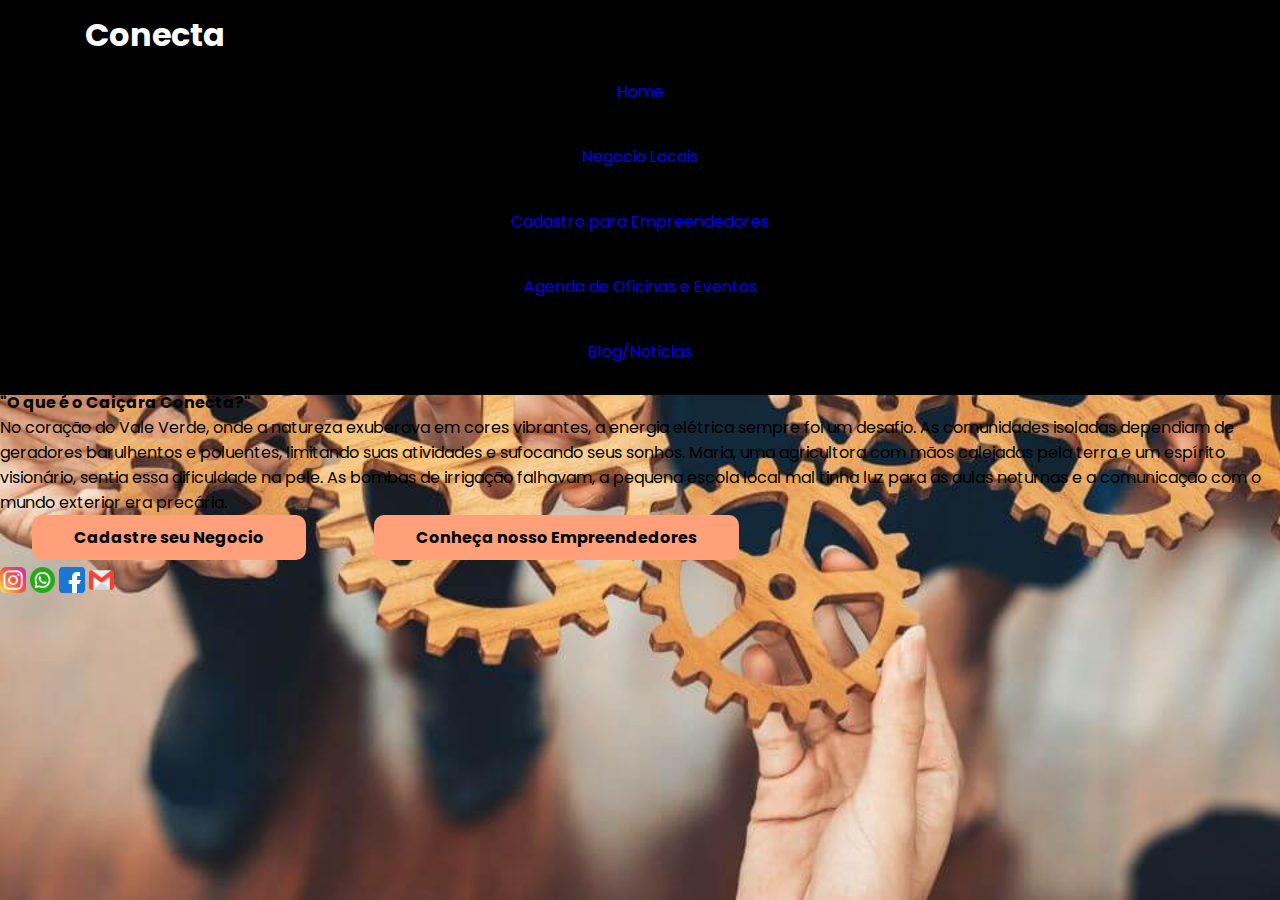
<file: index.html>
<!DOCTYPE html>
<html lang="pt-br">
<head>
    <meta charset="UTF-8">
    <meta name="viewport" content="width=device-width, initial-scale=1.0">
    <title>Caiçara Conecta</title>
    <link rel="stylesheet" href="css/style.css">
</head>
<body>
    <header>
        <div class="logo">
            <h1>Caiçara <span>Conecta</span></h1>
        </div>
        <nav>
            <ul>
                <li class="list-nav"><a href="index.html">Home</a></li>
                <li class="list-nav"><a href="negocio_locais.html">Negocio Locais</a></li>
                <li class="list-nav"><a href="cadastro.html">Cadastro para Empreendedores</a></li>
                <li class="list-nav"><a href="#">Agenda de Oficinas e Eventos</a></li>
                <li class="list-nav"><a href="blog_noticias.html">Blog/Noticias</a></li>
            </ul>
        </nav>
    </header>
    <main class="Home">
        <div class="text-logo">
            <h2>"O que é o Caiçara Conecta?"</h2>
            <p>No coração do Vale Verde, onde a natureza exuberava em cores vibrantes, 
                a energia elétrica sempre foi um desafio. As comunidades isoladas 
                dependiam de geradores barulhentos e poluentes,
                limitando suas atividades e sufocando seus sonhos. Maria, uma agricultora 
                com mãos calejadas pela terra e um espírito visionário, 
                sentia essa dificuldade na pele.
                As bombas de irrigação falhavam, a pequena escola local mal tinha luz para as aulas noturnas e a comunicação 
                com o mundo exterior era precária.</p>
               
            <div class="btn">
                <button class="btn-cadastro"><a href="cadastro.html"><b>Cadastre seu Negocio</b></a></button>
                <button class="btn-cadastro"><a href="negocio_locais.html"><b>Conheça nosso Empreendedores</b></a></button>
            </div>
            <div class="logo-icons">
                <div class="icons-1">
                    <i><img src="imagem/instagram.png" width="2%" alt=""></i>
                    <i><img src="imagem/whatsapp.png" width="2%" alt=""></i>
                    <i><img src="imagem/facebook_733547.png" width="2%" alt=""></i>
                    <i><img src="imagem/gmail_888853.png" width="2%" alt=""></i>
                </div>
            </div>
        </div>
       
    </main>
    
</body>
</html>
</file>
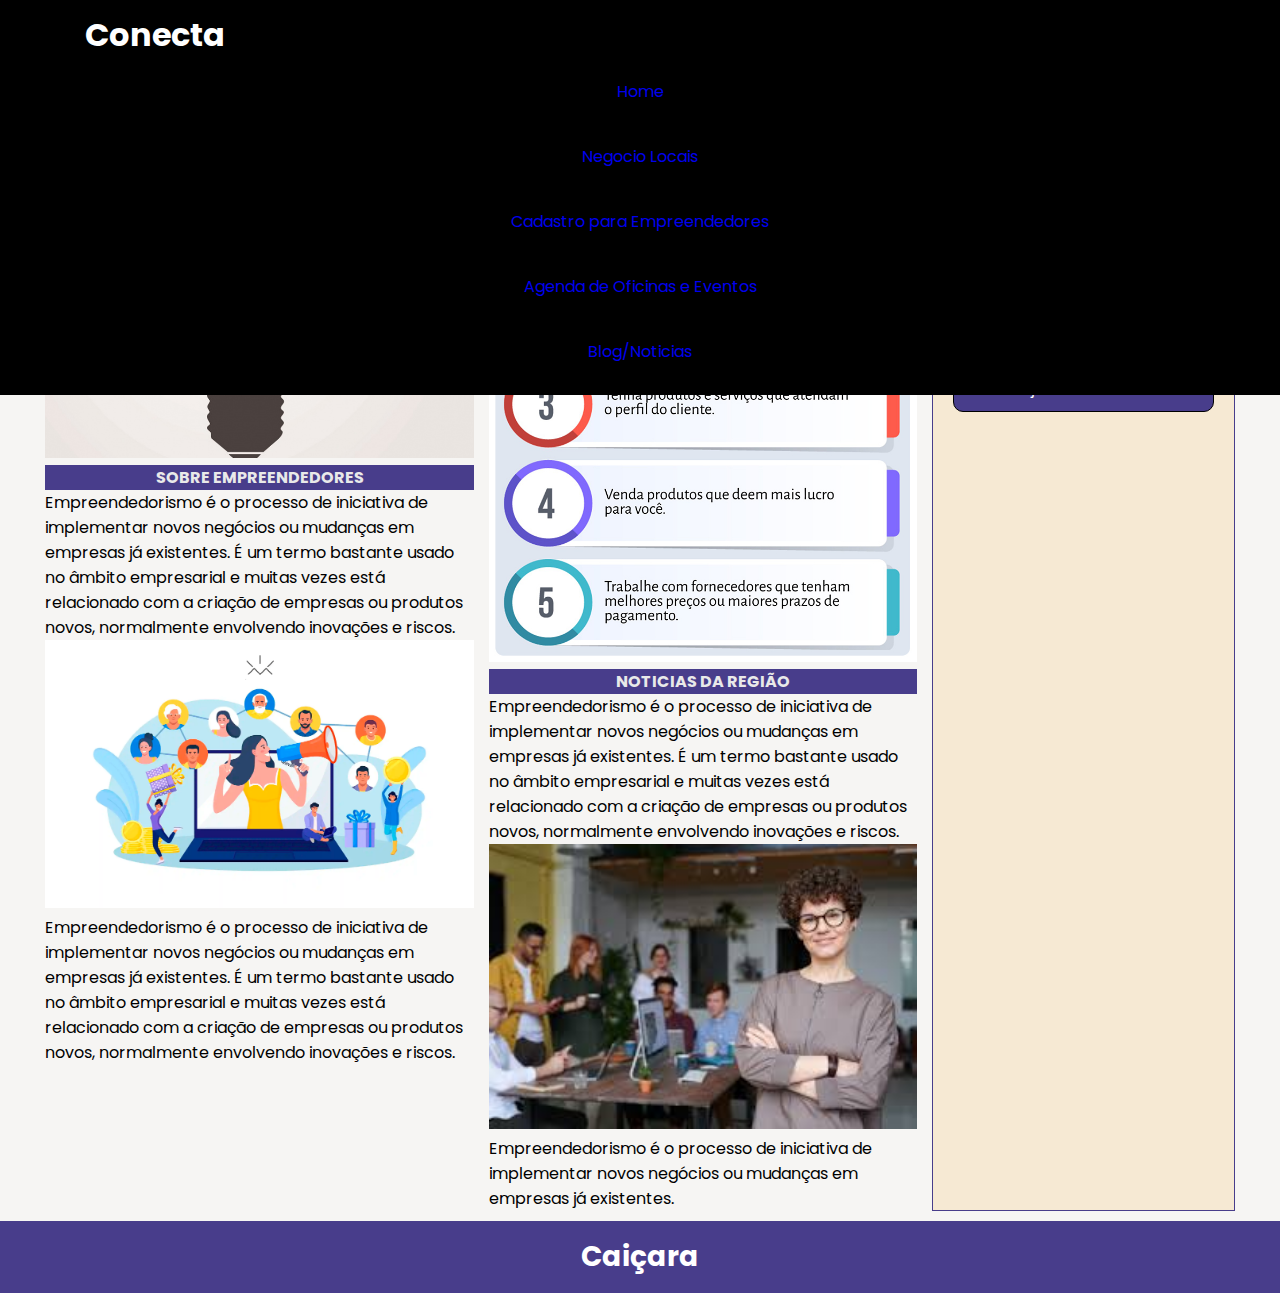
<file: blog_noticias.html>
<!DOCTYPE html>
<html lang="en">
<head>
    <meta charset="UTF-8">
    <meta name="viewport" content="width=device-width, initial-scale=1.0">
    <title>Blog e Noticias</title>
    <link rel="stylesheet" href="css/style.css">
</head>
<body>
    <header>
        <div class="logo">
            <h1>Caiçara <span>Conecta</span></h1>
        </div>
        <nav>
            <ul>
                <li class="list-nav"><a href="index.html">Home</a></li>
                <li class="list-nav"><a href="negocio_locais.html">Negocio Locais</a></li>
                <li class="list-nav"><a href="cadastro.html">Cadastro para Empreendedores</a></li>
                <li class="list-nav"><a href="#">Agenda de Oficinas e Eventos</a></li>
                <li class="list-nav"><a href="blog_noticias.html">Blog/Noticias</a></li>
            </ul>
        </nav>
        </header>
        <main id="blog_noticias">
            
            <div id="primario">
                    <h2>Empreendorimos</h2>
                    <img src="./imagem/atitude-empreendedora.jpg" width="100%" alt="">
                    <h3>Sobre Empreendedores</h3>
                    <p>
                        Empreendedorismo é o processo de iniciativa de implementar novos negócios ou mudanças 
                        em empresas já existentes. É um termo bastante usado no âmbito empresarial e muitas 
                        vezes está relacionado com a criação de empresas ou produtos novos, normalmente envolvendo 
                        inovações e riscos.
                    </p>
                    <img src="./imagem/MAC-28062024-marketing-de-comunidade-blog.webp" width="100%" alt="">
                    <p>
                        Empreendedorismo é o processo de iniciativa de implementar novos negócios ou mudanças 
                        em empresas já existentes. É um termo bastante usado no âmbito empresarial e muitas 
                        vezes está relacionado com a criação de empresas ou produtos novos, normalmente envolvendo 
                        inovações e riscos.
                    </p>
                
            </div>
            <div id="secudario">
                <h2>Dicas de Vendas</h2>
                <img src="./imagem/xinfografico_veja_dicas_basicas_para_aumentar_suas_vendas.jpg.pagespeed.ic.Wq_SHAC4_x.jpg" width="100%" alt="">
                <h3>Noticias da Região</h3>
                <p>
                    Empreendedorismo é o processo de iniciativa de implementar novos negócios ou mudanças 
                    em empresas já existentes. É um termo bastante usado no âmbito empresarial e muitas 
                    vezes está relacionado com a criação de empresas ou produtos novos, normalmente envolvendo 
                    inovações e riscos.
                </p>
                <img src="./imagem/images (4).jpeg" width="100%" alt="">
                <p>
                    Empreendedorismo é o processo de iniciativa de implementar novos negócios ou mudanças 
                    em empresas já existentes. 
                </p>
               
            </div>
            <div id="lateral">
                <h2>Menu</h2>
                <ul>
                    <li><a href="#">Sobre Empreendedores</a></li>
                    <li><a href="#">Noticias da Região</a></li>
                    <li><a href="#">Dica de vendas</a></li>
                    <li><a href="#">Seja um Assinante</a></li>
                </ul>
            </div>
        </main>
        <footer>
            <div class="roda-pe">
                <h2>Caiçara</h2>
            </div>
        </footer>
</body>
</html>
</file>
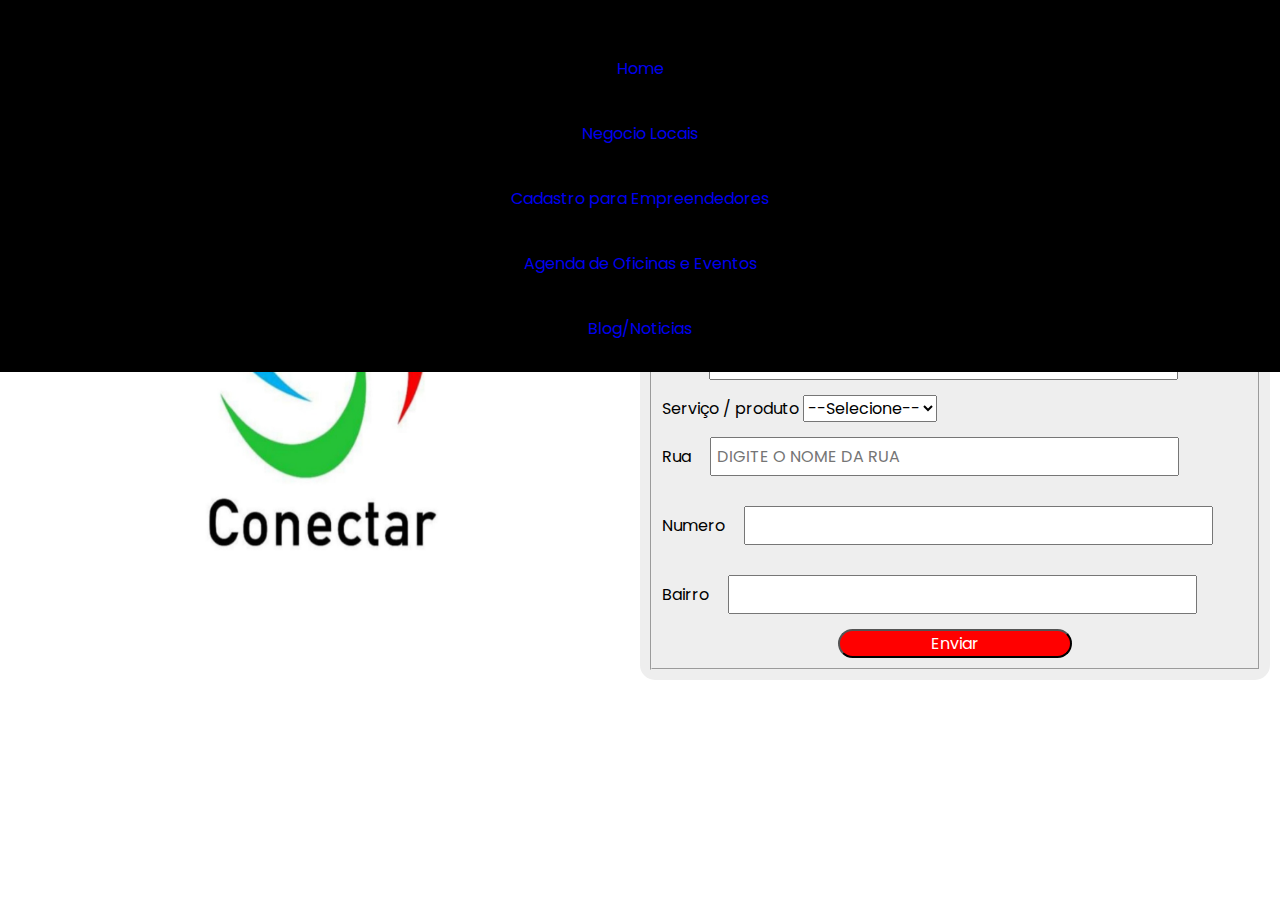
<file: cadastro.html>
<!DOCTYPE html>
<html lang="pt-br">
<head>
    <meta charset="UTF-8">
    <meta name="viewport" content="width=device-width, initial-scale=1.0">
    <title>Cadastro do Empreendedores</title>
    <link rel="stylesheet" href="css/style.css">
</head>
<body>
    
    <header>
        <div class="logo">
            <h1>Caiçara Conecta</h1>
        </div>
        <nav>
            <ul>
                <li class="list-nav"><a href="index.html">Home</a></li>
                <li class="list-nav"><a href="negocio_locais.html">Negocio Locais</a></li>
                <li class="list-nav"><a href="cadastro.html">Cadastro para Empreendedores</a></li>
                <li class="list-nav"><a href="#">Agenda de Oficinas e Eventos</a></li>
                <li class="list-nav"><a href="blog_noticias.html">Blog/Noticias</a></li>
            </ul>
        </nav>
    </header>
    <main id="cadastro-coop">
        <div class="logo-cadastro">
            <h1>logo</h1>
            <img src="imagem/LOGO.png" width="350" height="400" alt="">
        </div>
        <div class="formulario-cadastro">
            <form action="#">
                <fieldset>
                    <legend>Cadastro do Empreendedores</legend>
                    <div class="parte-1">
                    <label for="nome">Nome</label>
                    <input type="text" id="nome" class="nome" placeholder="Diogite seu nome..">
                    </div>
                    <div>
                    <label for="e-mal">E-mail</label>
                    <input type="text" id="e-mal" class="e-mal" placeholder="Diogite seu E-mail..">
                    </div>
                    <div>
                    <label for="cell">cell</label>
                    <input type="text" id="nome" class="nome" placeholder="Diogite seu nome..">
                    </div>
                    <div>
                        <label for="produto_serviço"> Serviço / produto</label>
                        <select name="" id="produto_serviço">
                            <option selected disabled value="">--Selecione--</option>
                            <option >produto</option>
                            <option >serviço</option>
                        </select>
                    </div>
                    <div>
                        <div>
                        <label for="endereco">Rua</label>
                        <input type="text" id="endereco" placeholder="digite o nome da rua ">
                        </div>
                        <div>
                        <label for="numero">Numero</label>
                        <input type="number" id="numero">
                        </div>
                        <div>
                        <label for="bairro">Bairro</label>
                        <input type="text" id="bairro">
                        </div>
                        <div class="btn-cadastro2">
                            <button class="btn-enviar2">Enviar</button>
                        </div>
                    </div>
                </fieldset>
            </form>
        </div>
    </main>
</body>
</html>
</file>
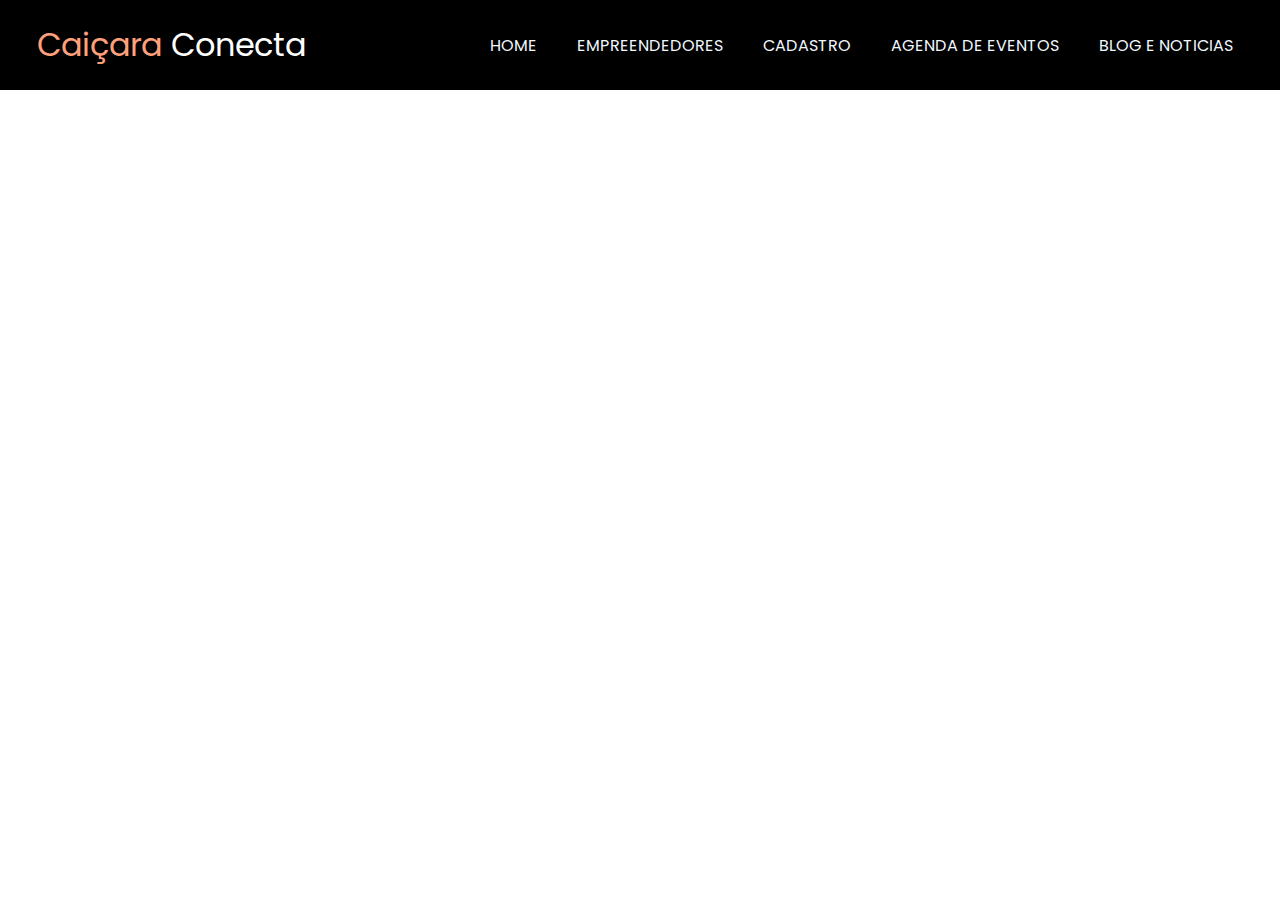
<file: negocio_locais.html>
<!DOCTYPE html>
<html lang="en">
<head>
    <meta charset="UTF-8">
    <meta name="viewport" content="width=device-width, initial-scale=1.0">
    <title>Negocio Locais</title>
    <link rel="stylesheet" href="css/style.css">
    <link rel="stylesheet" href="https://cdnjs.cloudflare.com/ajax/libs/font-awesome/6.7.2/css/all.min.css" integrity="sha512-Evv84Mr4kqVGRNSgIGL/F/aIDqQb7xQ2vcrdIwxfjThSH8CSR7PBEakCr51Ck+w+/U6swU2Im1vVX0SVk9ABhg==" crossorigin="anonymous" referrerpolicy="no-referrer" />
</head>
<body onload="carregaListaCadastros()">
    <header>
        <nav class="navbar">
            <a href="" class="logo-menu">Caiçara <span>Conecta</span></a>
            <ul class="nav-menu" id="menu">
                <li class="nav-link"><a href="index.html">Home</a></li>
                <li class="nav-link"><a href="negocio_locais.html">Empreendedores</a></li>
                <li class="nav-link"><a href="cadastro.html">Cadastro</a></li>
                <li class="nav-link"><a href="#">Agenda de Eventos</a></li>
                <li class="nav-link"><a href="blog_noticias.html">Blog e Noticias</a></li>
            </ul>
            <i class="fa-solid fa-bars" id="btn-menu"></i>
        </nav>
    </header>
        <main id="lista-empreendor">
            
                <div id="buscar">

                    <div class="dandos-pesquisar">
                        <form action="#">
                            <label for="" id="pesquisar-dados"> Buscar </label>
                            <select id="pesquisar-dados">
                                <option selected disabled value="">--Selecione--</option>
                                <option id="nome" value="">Nome</option>
                                <option id="e-mal" >E-mail</option>
                                <option id="cell" >cell</option>
                                <option id="rua" value="">rua</option>
                                <option id="numero" >numero</option>
                                <option id="bairro" value="">bairro</option>
                            </select>
                         </form>
                    </div>
                    <div>
                        <button onclick="pesquisarCadastro()" id="btn-pesquisar"><i class="fa-solid fa-magnifying-glass"></i></button>
                    </div>

                </div>

                <div class="tabela_de_cadastro">
                    <div class="">
                        <table>
                            <thead>
                                <tr>
                                    <th width="300px">Nome</th>
                                    <th width="300px">E-mail</th>
                                    <th>cell</th>
                                    <th>Produto Serviço</th>
                                    <th>endereco</th>
                                    <th width="150px">Numero</th>
                                    <th>bairro</th>
                                </tr>
                            </thead>
                        
                            <tbody id="listCadastro">
                           
                            </tbody>
                        </table>
                    </div>
                </div>
            
            

        </main>
    </header>
    <script src="js/cadastro.js"></script>
</body>
</html>
</file>
<file: css/style.css>
/****************************************** Importe de dados *************************************************************/
@import url('https://fonts.googleapis.com/css2?family=Poppins:ital,wght@0,100;0,200;0,300;0,400;0,500;0,600;0,700;0,800;0,900;1,100;1,200;1,300;1,400;1,500;1,600;1,700;1,800;1,900&family=Ubuntu:ital,wght@0,300;0,400;0,500;0,700;1,300;1,400;1,500;1,700&display=swap');
@import url('cadastro.css');
@import url('negocio_locais.css');
@import url('blog_noticias.css');

/************************************reset************************************/
*{
    font-family: "poppins",'Lucida Sans', 'Lucida Sans Regular', 'Lucida Grande', 'Lucida Sans Unicode', Geneva, Verdana, sans-serif;
    margin: 0;
    padding: 0;
    font-size: 16px;
    list-style: none;
    text-decoration: none;
    box-sizing: border-box;
    overflow-x: hidden;
}
/**************************barra de menu *******************************************/
header{
    position:fixed;
    width: 100%;
    background: rgba(0, 0, 0, 1);
    padding: .7rem;
}
.logo-menu {
    font-size: 2rem;
    color: #FFA07A;
}
span{
    font-size: 2rem;
    color: #fff;
}
.navbar{
   max-width: 1440px;
   margin: 0 1rem;
   display: flex;
   align-items: center;
   justify-content: space-between;
}
.nav-menu{
    display: flex;
}

.nav-link a{
    color: aliceblue;
    text-align: center;
    text-decoration: none;
    text-transform: uppercase;
    list-style: none;
    transition: 2s;
}
.nav-link a:hover{
    background: #fff;
    color: #000;
    border-radius: 13px;
}
i.fa-bars, i.fa-xmark {
    display: none;
    cursor: pointer;
    font-size:2rem;
    color: #fff;
 }
/***************************************Home principal*******************************************************/
.Home{
    width: 100%;
    padding-top: 90px;
    height: 100vh;
    display: flex;
    justify-content: center;
    flex-direction: column;
    background: url("../imagem/pessoas-segurando-engrenagens-cooperacao-1.jpg") no-repeat;
    background-size: cover;
    overflow: hidden;
    gap: 2em;

}
.fundo-tranpa{
    background: rgba(0, 0, 0, 0.6);
    height:100%;
}

.home-texto h2{
    margin: 20px;
    padding: 20px;
    text-align: center;
    color: #fff;
    font-size: 36px;
    margin-bottom: 10px;
    text-transform: uppercase;
}
.home-texto p{
    font-size: 1.5rem;
    text-align: center;
    padding: 20px;   
    color: #fff;
}
.btn-home{
    display: flex;
    justify-content:center;
    align-items: center;
    padding: 20px;
}
.btn-cadastro,.btn-cadastro a{
    background-color: #FFA07A;
    margin: 0 2rem;
    border-radius: 10px;
    border: none;
    color: #000;
}
.icons-home{
    display: flex;
    justify-content: center;
    margin-top: 4rem;
   
}
.icons-home a{
    color: #e9e9e9;
}


/**************************************Media Qury**********************************************************************/
@media(max-width:769px){
    .navbar{
        max-width: 769px;
    }
    i.fa-bars, i.fa-xmark{
        display:block;
        overflow: hidden;
    }
 
      .nav-menu{
        width: 100%;
        flex-direction: column;
        gap: 0;
        padding:5px;
        background: #ac7b7b;
        position: absolute;
        top: 100%;
        left: -100%;
         height: 100vh;
        transition: all 0.5s;
    }

    .nav-link{
        display: block;
        width: 200px;
        padding: .5rem 6%;
    }
    .show{
        left: 0;
        transition: .5s;
    }
    .home-texto h2{
        padding: 5px;
        font-size: 26px;
    }
    .home-texto p{
        font-size: 1rem;
    }
    .btn-home{
        padding: 10px;
    }
    .btn-cadastro,.btn-cadastro a{
        margin: 0 .5rem;
        border-radius: 10px;
    }
    .icons-home{
        text-align: center;
        margin-top: 1.5rem;
    }
    .icons-home spam a img{
        width: 2rem;
    }
    .icons-home a{
        font-size: 10px;
        color: #e9e9e9;
    }
 

}
</file>
